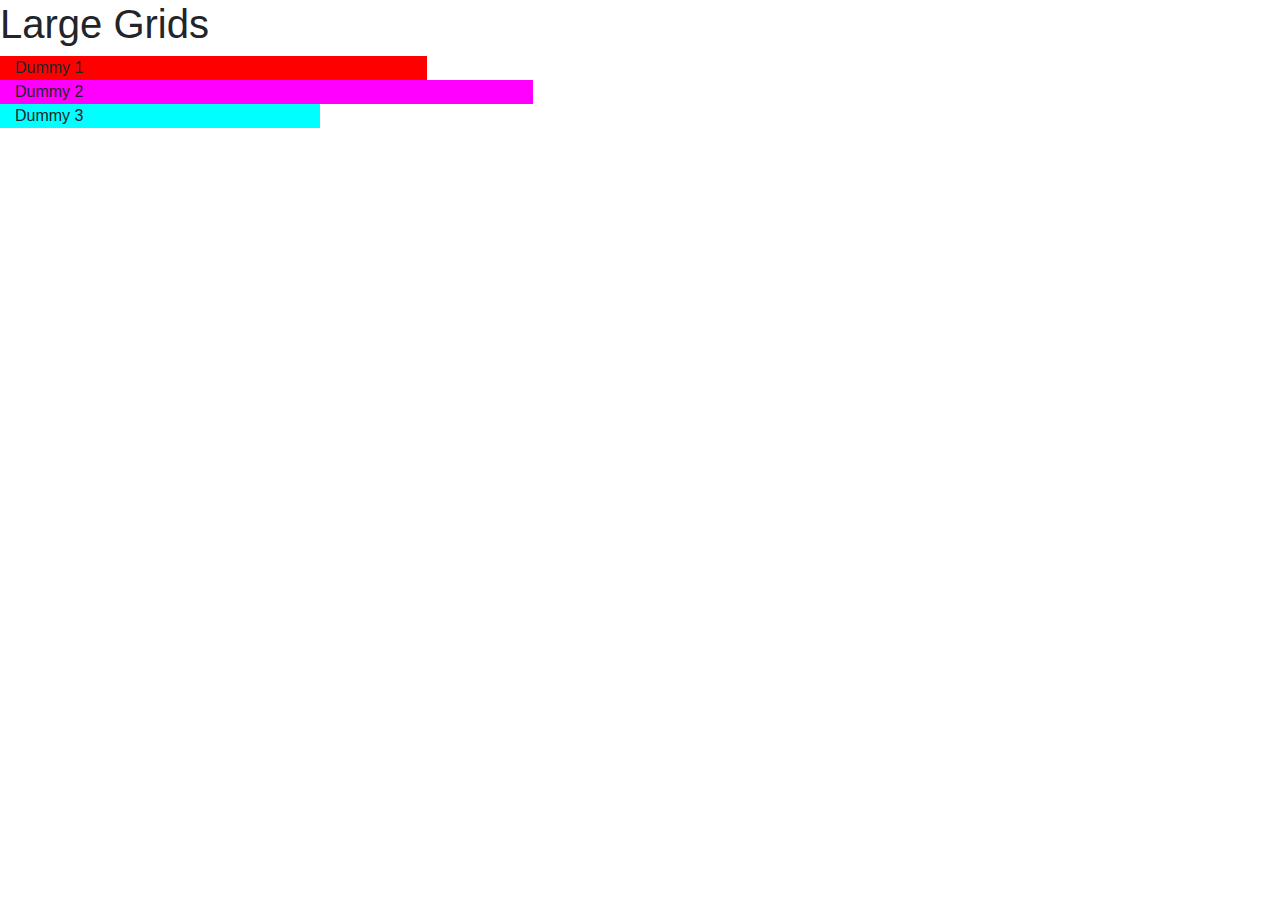
<file: index.html>
<!DOCTYPE html>
<html lang="en">
<head>
    <meta charset="UTF-8">
    <meta name="viewport" content="width=device-width, initial-scale=1.0">
    <link rel="stylesheet" href="https://maxcdn.bootstrapcdn.com/bootstrap/4.3.1/css/bootstrap.min.css">
    
    <script src="https://maxcdn.bootstrapcdn.com/bootstrap/4.3.1/js/bootstrap.min.js">

    </script>
    <title>Activity 3</title>
</head>
<body>
    <h1>Large Grids</h1>
    <div class="col-lg-4" style="background-color: red;">Dummy 1</div>
    <div class="col-lg-5" style="background-color: magenta;">Dummy 2</div>
    <div class="col-lg-3" style="background-color: cyan;">Dummy 3</div>
</body>
</html>
</file>
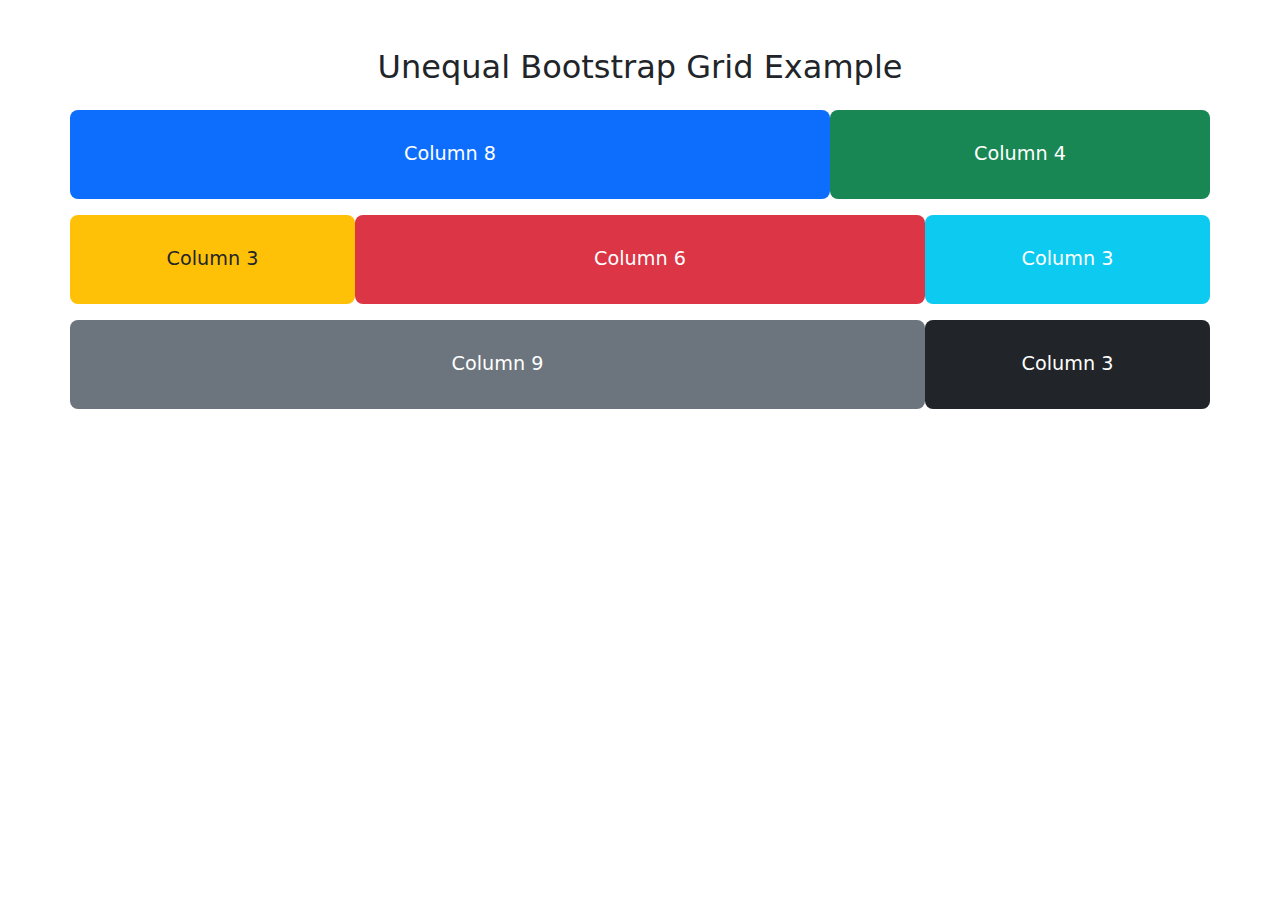
<file: project.html>
<!DOCTYPE html>
<html lang="en">

<head>
    <meta charset="UTF-8">
    <title>Unequal Grid Layout</title>
    <link href="https://cdn.jsdelivr.net/npm/bootstrap@5.3.3/dist/css/bootstrap.min.css" rel="stylesheet">
    <link rel="stylesheet" href="project.css">
</head>

<body>

    <div class="container my-5">
        <h2 class="text-center mb-4">Unequal Bootstrap Grid Example</h2>

        <div class="row mb-3">
            <div class="col-lg-8 bg-primary text-white">Column 8</div>
            <div class="col-lg-4 bg-success text-white">Column 4</div>
        </div>

        <div class="row mb-3">
            <div class="col-lg-3 bg-warning">Column 3</div>
            <div class="col-lg-6 bg-danger text-white">Column 6</div>
            <div class="col-lg-3 bg-info text-white">Column 3</div>
        </div>

        <div class="row mb-3">
            <div class="col-lg-9 bg-secondary text-white">Column 9</div>
            <div class="col-lg-3 bg-dark text-white">Column 3</div>
        </div>

    </div>

</body>

</html>
</file>
<file: project.css>
div[class^="col-"] {
    padding: 30px;
    text-align: center;
    border-radius: 8px;
    font-size: 1.2rem;
}
</file>
